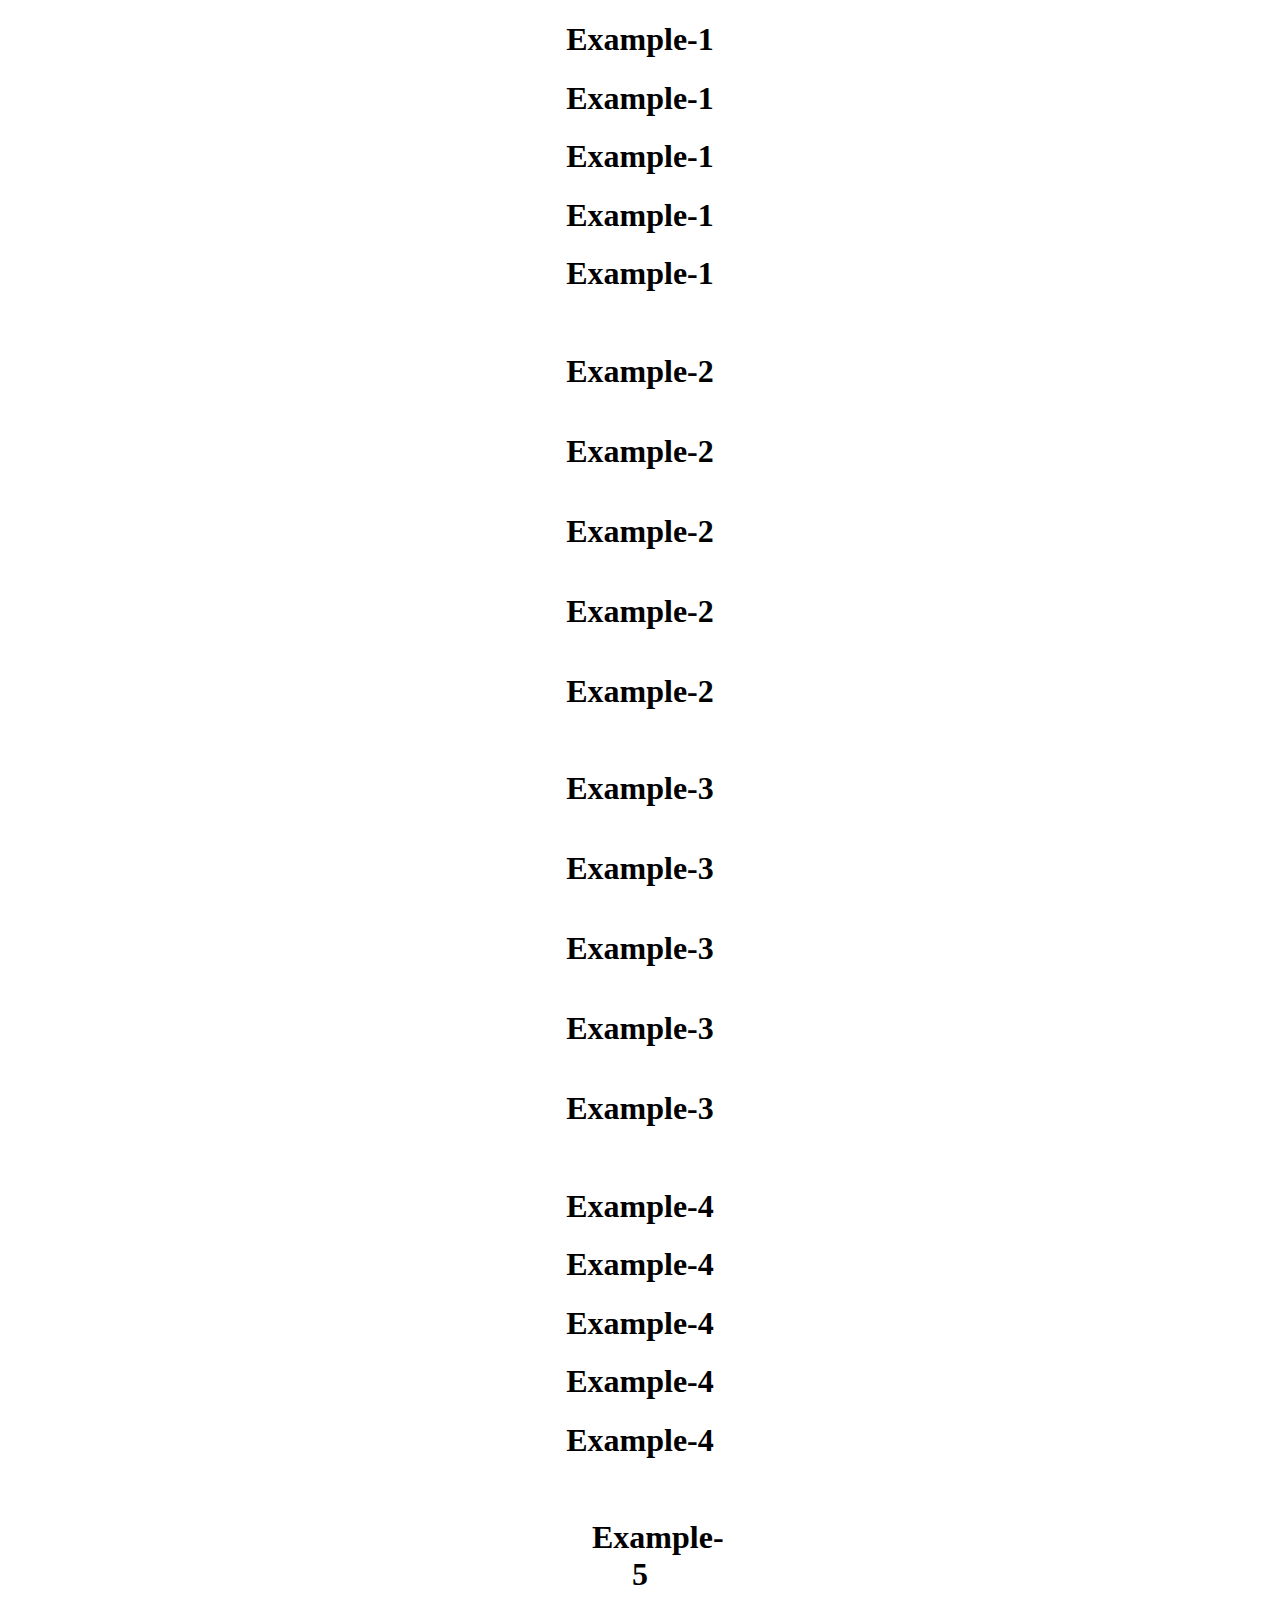
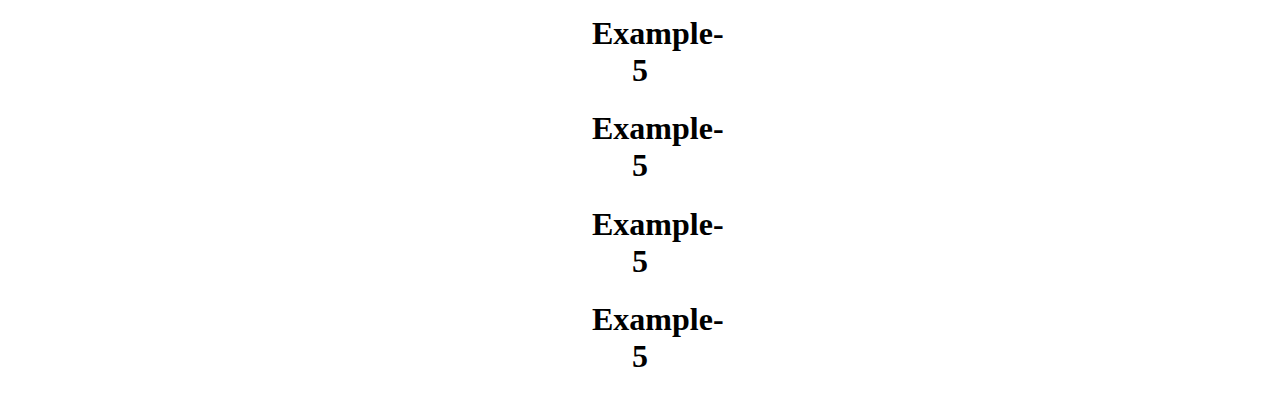
<file: Css_Html/task-1/index.html>
<!doctype html>
<html lang="en">
<head>
    <meta charset="UTF-8">
    <meta name="viewport"
          content="width=device-width, user-scalable=no, initial-scale=1.0, maximum-scale=1.0, minimum-scale=1.0">
    <meta http-equiv="X-UA-Compatible" content="ie=edge">
    <link rel="stylesheet" href="style.css">
    <title>task 1</title>
</head>
<body>

<!-- 1-ый способ все html элементы засунуть в элемент center
     Они будут выровены по центу родительского элемента -->
<div>
    <center>
        <h1>Example-1</h1>
        <h1>Example-1</h1>
        <h1>Example-1</h1>
        <h1>Example-1</h1>
        <h1>Example-1</h1>
    </center>
</div>
<br>
<!-- 2-ой способ  -->
<div class="example-2">
    <h1>Example-2</h1>
    <h1>Example-2</h1>
    <h1>Example-2</h1>
    <h1>Example-2</h1>
    <h1>Example-2</h1>
</div>
<br>
<!-- 3-ий способ -->
<div class="example-3">
    <h1>Example-3</h1>
    <h1>Example-3</h1>
    <h1>Example-3</h1>
    <h1>Example-3</h1>
    <h1>Example-3</h1>
</div>
<br>
<!-- 4-ый способ -->
<div>
    <h1 class="example-4">Example-4</h1>
    <h1 class="example-4">Example-4</h1>
    <h1 class="example-4">Example-4</h1>
    <h1 class="example-4">Example-4</h1>
    <h1 class="example-4">Example-4</h1>
</div>
<br>
<!-- 5-ый способ -->
<div class="example-5">
    <h1>Example-5</h1>
    <h1>Example-5</h1>
    <h1>Example-5</h1>
    <h1>Example-5</h1>
    <h1>Example-5</h1>
</div>

</body>
</html>
</file>
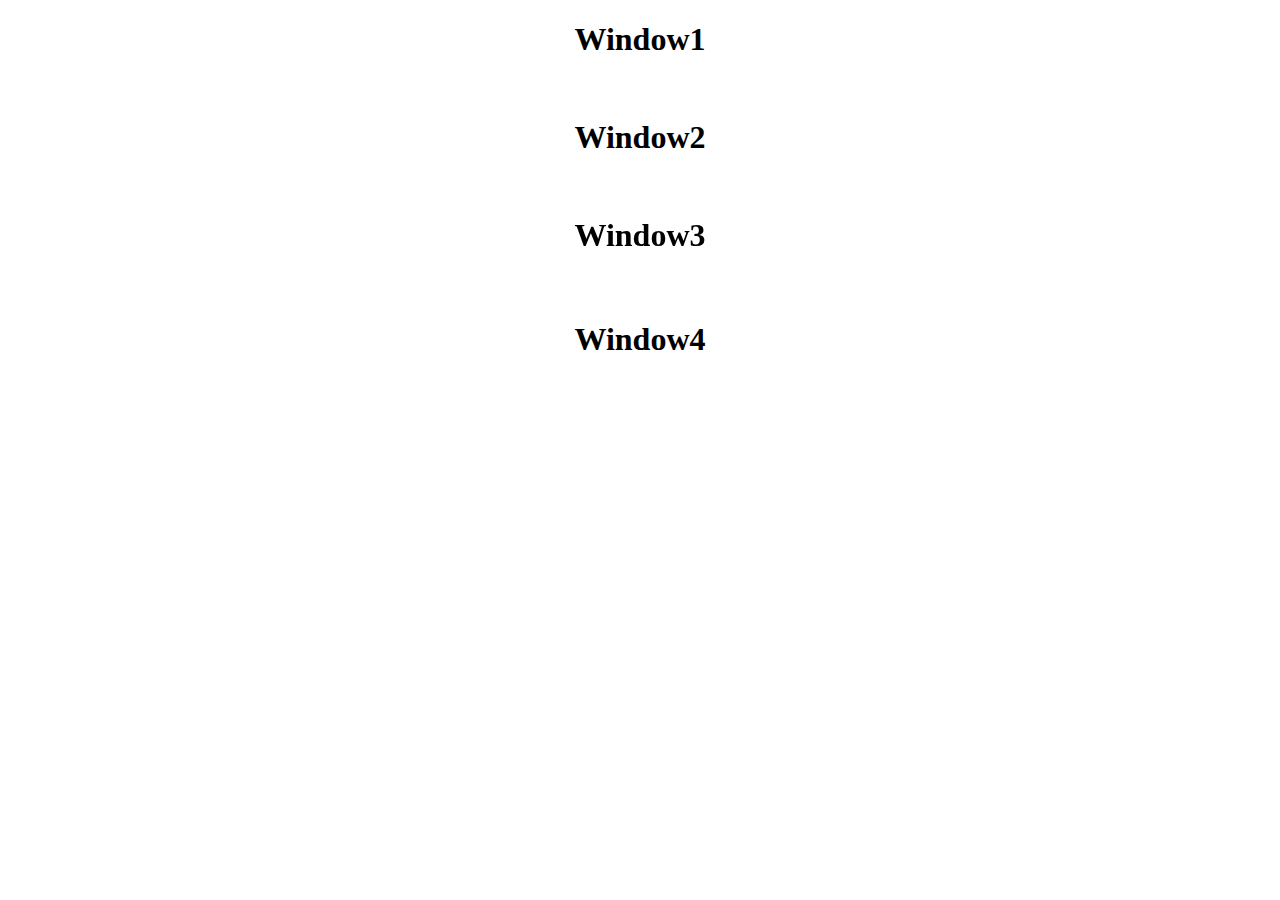
<file: Css_Html/task-2/index.html>
<!doctype html>
<html lang="en">
<head>
    <meta charset="UTF-8">
    <meta name="viewport"
          content="width=device-width, user-scalable=no, initial-scale=1.0, maximum-scale=1.0, minimum-scale=1.0">
    <meta http-equiv="X-UA-Compatible" content="ie=edge">
    <link rel="stylesheet" href="style.css">
    <title>task 2</title>
</head>
<body>

<center>
    <div class="model-1">
        <h1>Window1</h1>
    </div>
</center><br>
<!-- Способ 2-ой позиция по умолчанию -->
<div class="model-2">
    <h1>Window2</h1>
</div><br>
<!-- Способ 3-ий значение близко к absolute привязывается к
 указанной точке на экране и не меняет своего положения-->
<div class="model-3">
    <h1>Window3</h1>
</div><br>
<!-- Способ 4-ый поставить апсолютну позицию и выставить по центру -->
<div class="model-4">
    <h1>Window4</h1>
</div>

</body>
</html>
</file>
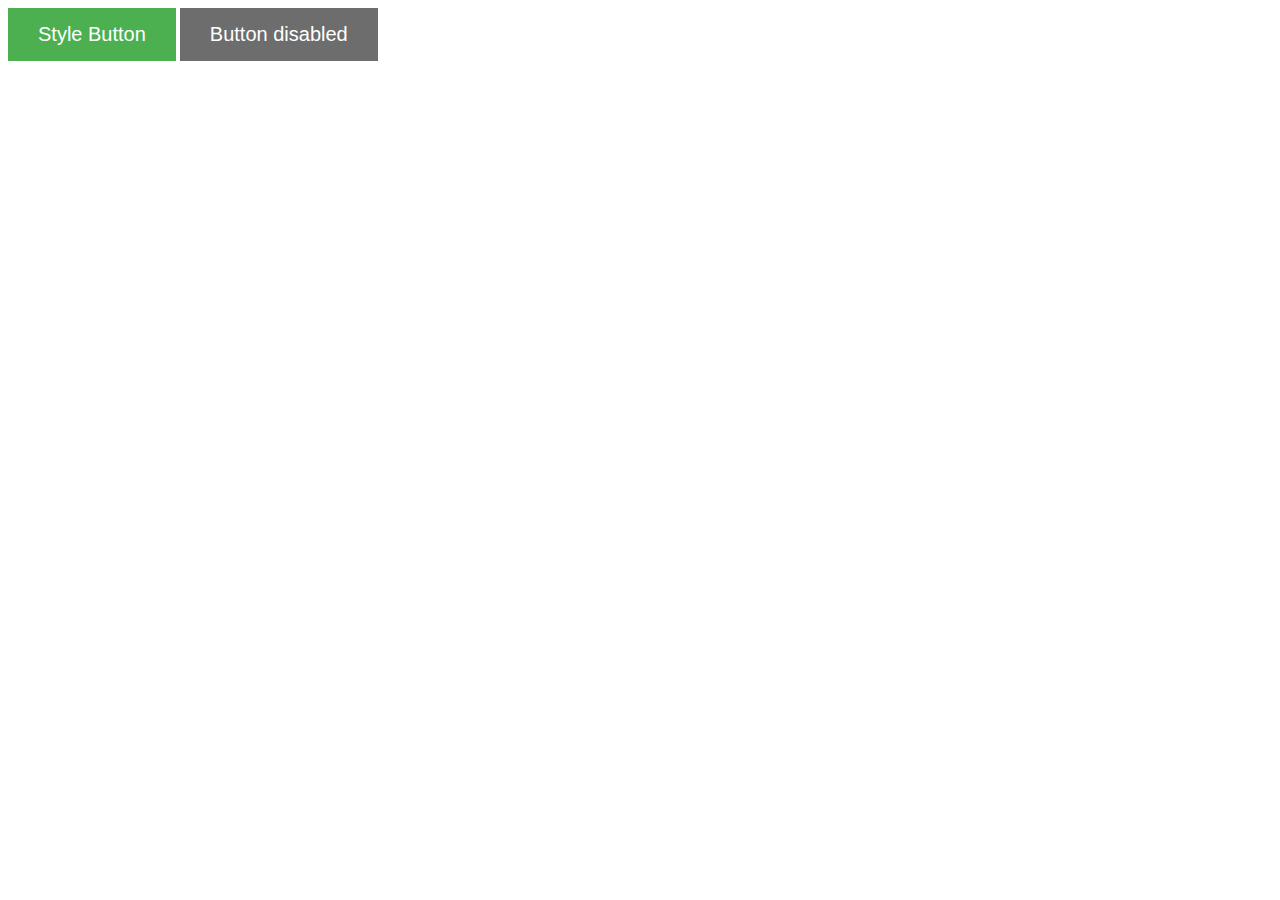
<file: Css_Html/task-3/index.html>
<!doctype html>
<html lang="en">
<head>
    <meta charset="UTF-8">
    <meta name="viewport"
          content="width=device-width, user-scalable=no, initial-scale=1.0, maximum-scale=1.0, minimum-scale=1.0">
    <meta http-equiv="X-UA-Compatible" content="ie=edge">
    <link rel="stylesheet" href="style.css">
    <title>task 3</title>
</head>
<body>

<button>Style Button</button>
<button  disabled="disabled">Button disabled</button>

</body>
</html>
</file>
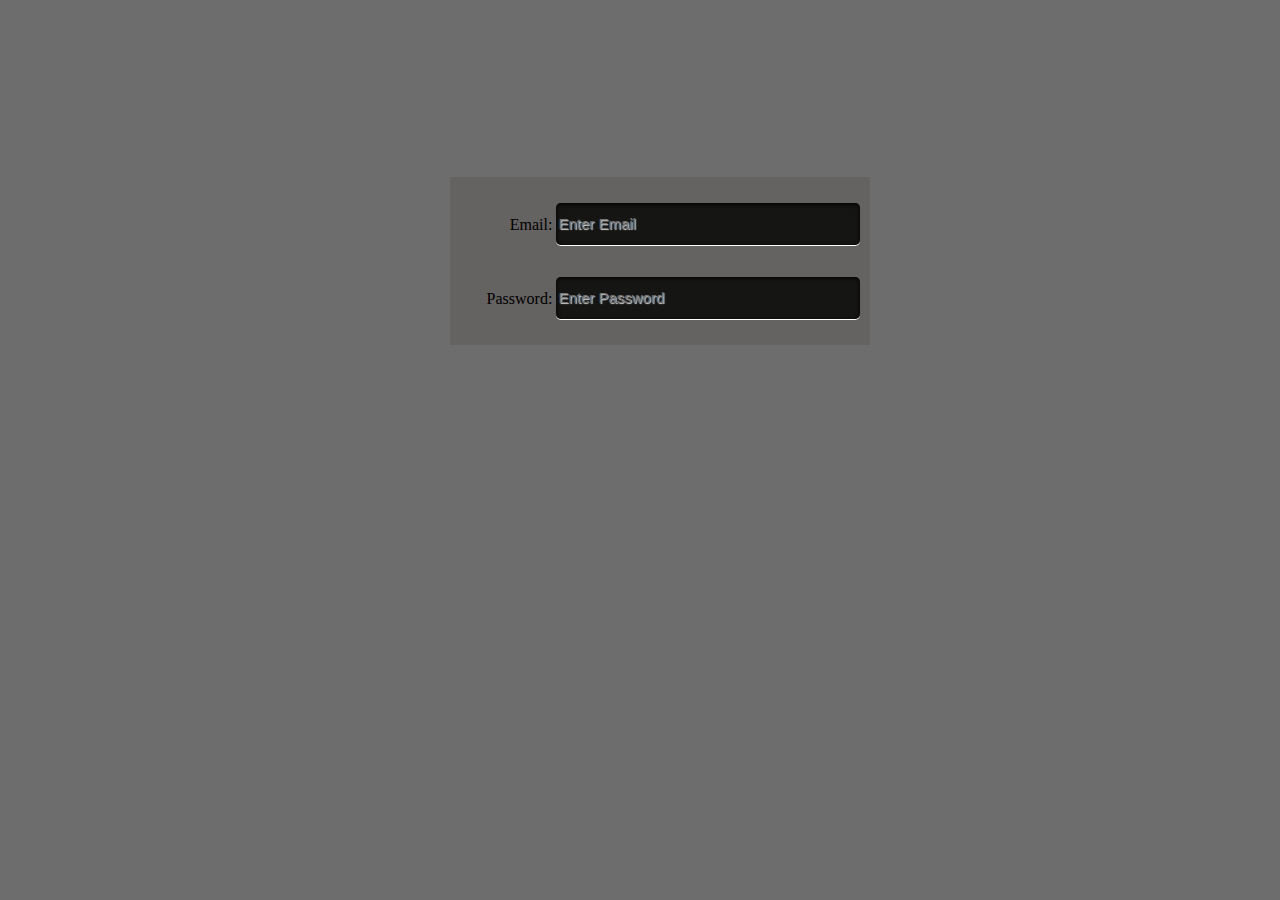
<file: Css_Html/task-4/index.html>
<!doctype html>
<html lang="en">
<head>
    <meta charset="UTF-8">
    <meta name="viewport"
          content="width=device-width, user-scalable=no, initial-scale=1.0, maximum-scale=1.0, minimum-scale=1.0">
    <meta http-equiv="X-UA-Compatible" content="ie=edge">
    <link rel="stylesheet" href="style.css">
    <title>task 4</title>
</head>
<body>

<div class="login">
    <p>
        <label for="email">Email:</label>
        <input type="email" id="email" placeholder="Enter Email" >
    </p>
    <p>
        <label for="password">Password:</label>
        <input type="password" id="password" placeholder="Enter Password" name="psw"/>
    </p>
</div>

</body>
</html>
</file>
<file: Css_Html/task-1/style.css>
.example-2 {
    display: flex;
    flex-direction: column;
    align-items: center;
}

.example-3 {
    display: grid;
    justify-items: center;
}

.example-4 {
    display: grid;
    text-align: center;
    align-self: center;
}

.example-5 {
    margin-left: auto;
    margin-right: auto;
    text-align: center;
    width: 6em
}
</file>
<file: Css_Html/task-2/style.css>
.model-1 {}

.model-2 {
    position: static;
    display: flex;
    flex-direction: column;
    align-items: center;
}

.model-3 {
    position: fixed;
    height: auto;
    width: auto;
    text-align: center;
    left: 40%;
    right: 40%;
}

.model-4 {
    position: absolute;
    text-align: center;
    height: auto;
    width: auto;
    top: 300px;
    left: 40%;
    right: 40%;
}
</file>
<file: Css_Html/task-3/style.css>
button {
    background-color: #4CAF50; /* Green */
    border: none;
    color: white;
    padding: 15px 30px;
    text-align: center;
    text-decoration: none;
    font-size: 20px;


}

/*Когда на кнопку навели*/
button:hover {
    background: #ffaa00;
    cursor: pointer;
}
/*Когда происходит клик*/
button:active {
    color: blue;
    cursor: pointer;
}
/*Кнопка отключина*/
button:disabled {
    background: #6d6d6d;
    cursor: auto;
}
/*Когда на кнопку кликнули*/
button:focus {
    background: #ff0034;
    outline: none;
    box-shadow: 0 0 0 3px #b7f3ec;
}
</file>
<file: Css_Html/task-4/style.css>
body {
    background: #6d6d6d;
}

div.login {
    display: flex;
    flex-direction: column;
    align-items: flex-end;
    background: #656262;
    margin: 14% 35%;
    padding: 10px 10px;
    width: 400px;
}

input {
    width: 300px;
    height: 40px;
    color: #bbb;
    text-shadow: 1px 1px 1px #dedede;
    background: rgba(1, 2, 1, 0.8);

    border: 0;
    border-radius: 5px;
    font-size: 15px;
    font-weight: 300;
    box-shadow: inset 0 1px 4px rgb(0 0 0), 0 1px rgb(255 255 255);
}
</file>
